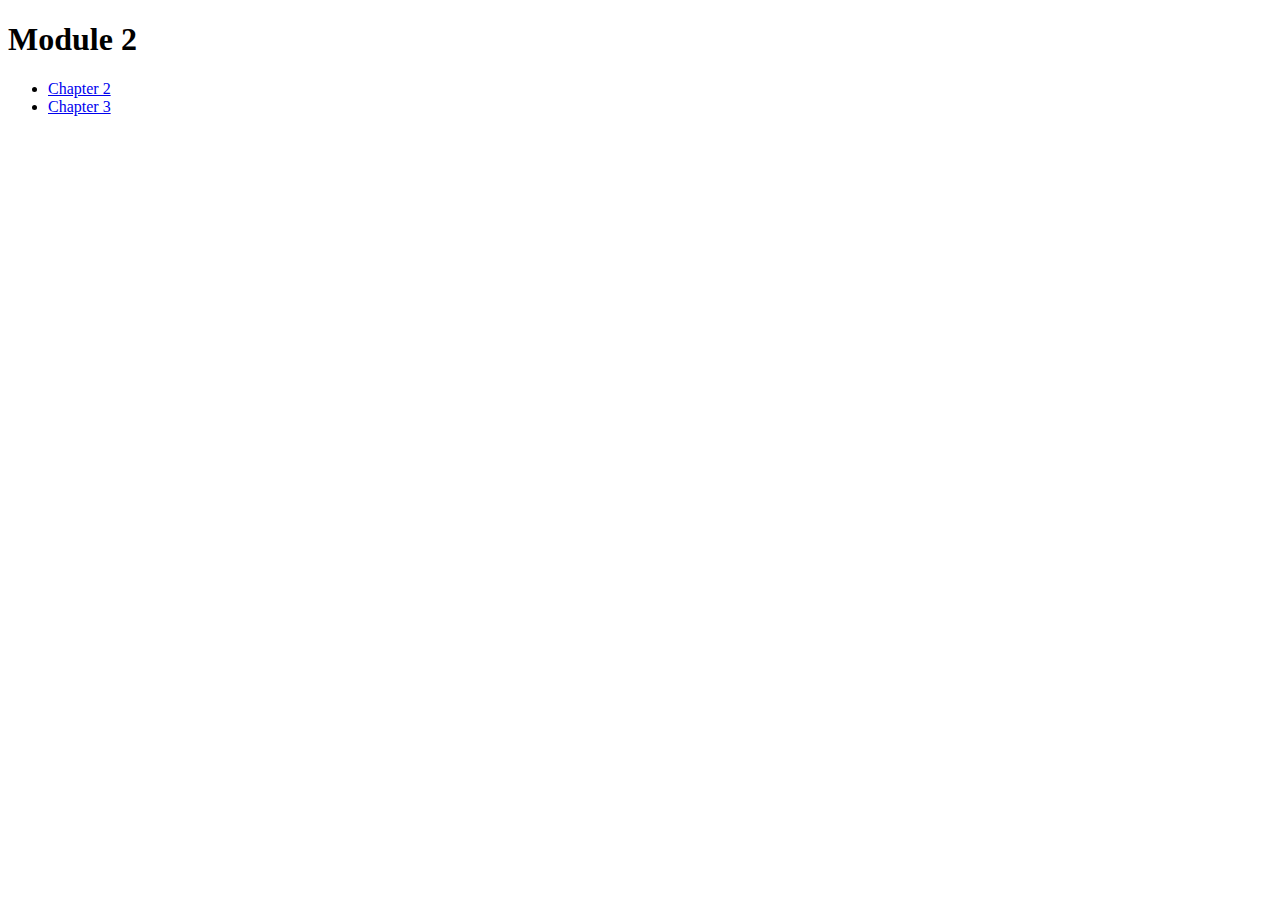
<file: index.html>
<!DOCTYPE html>
<html>
    <head>
        <title>My SDEV 153 Development Environment</title>
    </head>

    <body>
        <h1>Module 2</h1>
        <ul>
            <li><a href="./chapter2/index.html">Chapter 2</a>&nbsp;</li>
            <li><a href="./chapter3/index.html">Chapter 3</a></li>
        </ul>
        

    </body>

</html>
</file>
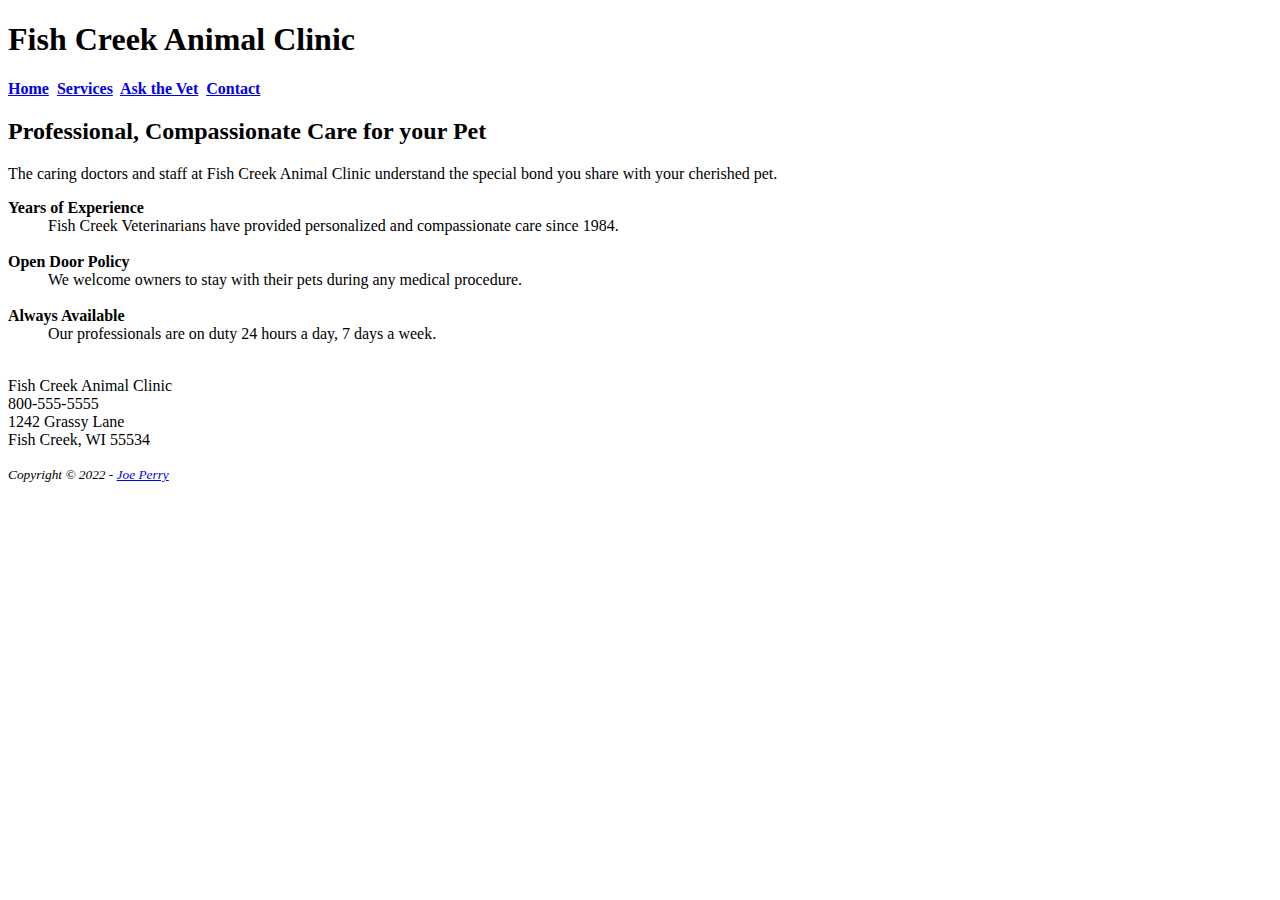
<file: chapter2/index.html>
<!DOCTYPE html>
<html>
<head>
    <title>Fish Creek Animal Clinic</title>
</head>
<body>
    <header>
        <h1>Fish Creek Animal Clinic</h1>
    </header>
    <nav>
        <b>
            <a href="index.html">Home</a>&nbsp;
            <a href="services.html">Services</a>&nbsp;
            <a href="#">Ask the Vet</a>&nbsp;
            <a href="#">Contact</a>
        </b>
    </nav>
    <main>
        <h2>Professional, Compassionate Care for your Pet</h2>
        <p>The caring doctors and staff at Fish Creek Animal Clinic understand the special bond you share with your cherished pet.</p>
        
        <dl>
            <dt><strong>Years of Experience</strong></dt>
            <dd>Fish Creek Veterinarians have provided personalized and compassionate care since 1984.</dd><br>
            <dt><strong>Open Door Policy</strong></dt>
            <dd>We welcome owners to stay with their pets during any medical procedure.</dd><br>
            <dt><strong>Always Available</strong></dt>
            <dd>Our professionals are on duty 24 hours a day, 7 days a week.</dd><br>
        </dl>

        <div>
            <p>
                Fish Creek Animal Clinic<br>
                800-555-5555<br>
                1242 Grassy Lane<br>
                Fish Creek, WI 55534
            </p>
        </div>
    </main>
    <footer>
        <small><i>Copyright &copy; 2022 - <a href="mailto:me@me.com">Joe Perry</a></i></small>
    </footer>
</body>
</html>
</file>
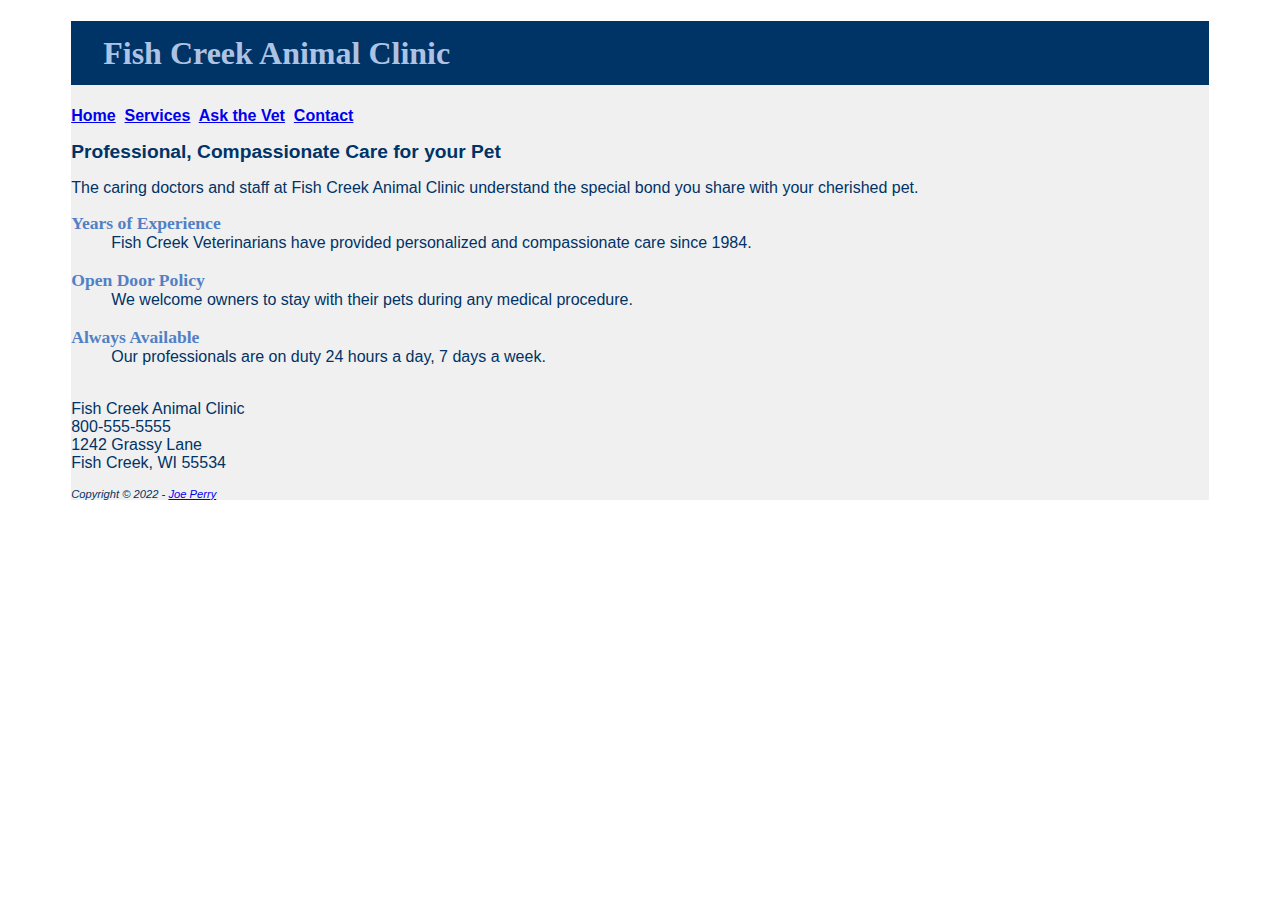
<file: chapter3/index.html>
<!DOCTYPE html>
<html>
<head>
    <title>Fish Creek Animal Clinic</title>
    
    <link rel="stylesheet" href="fishcreek.css">
</head>
<body>
    <div id="wrapper">
        <header>
            <h1>Fish Creek Animal Clinic</h1>
        </header>
        <nav>
            <a href="index.html">Home</a>&nbsp;
                <a href="services.html">Services</a>&nbsp;
                <a href="#">Ask the Vet</a>&nbsp;
                <a href="#">Contact</a>
        </nav>
        <main>
            <h2>Professional, Compassionate Care for your Pet</h2>
            <p>The caring doctors and staff at Fish Creek Animal Clinic understand the special bond you share with your cherished pet.</p>
            
            <dl>
                <dt>Years of Experience</dt>
                <dd>Fish Creek Veterinarians have provided personalized and compassionate care since 1984.</dd><br>
                <dt>Open Door Policy</dt>
                <dd>We welcome owners to stay with their pets during any medical procedure.</dd><br>
                <dt>Always Available</dt>
                <dd>Our professionals are on duty 24 hours a day, 7 days a week.</dd><br>
            </dl>

            <div>
                <p>
                    Fish Creek Animal Clinic<br>
                    800-555-5555<br>
                    1242 Grassy Lane<br>
                    Fish Creek, WI 55534
                </p>
            </div>
        </main>
        <footer>
            Copyright &copy; 2022 - <a href="mailto:me@me.com">Joe Perry</a>
        </footer>
    </div>
</body>
</html>
</file>
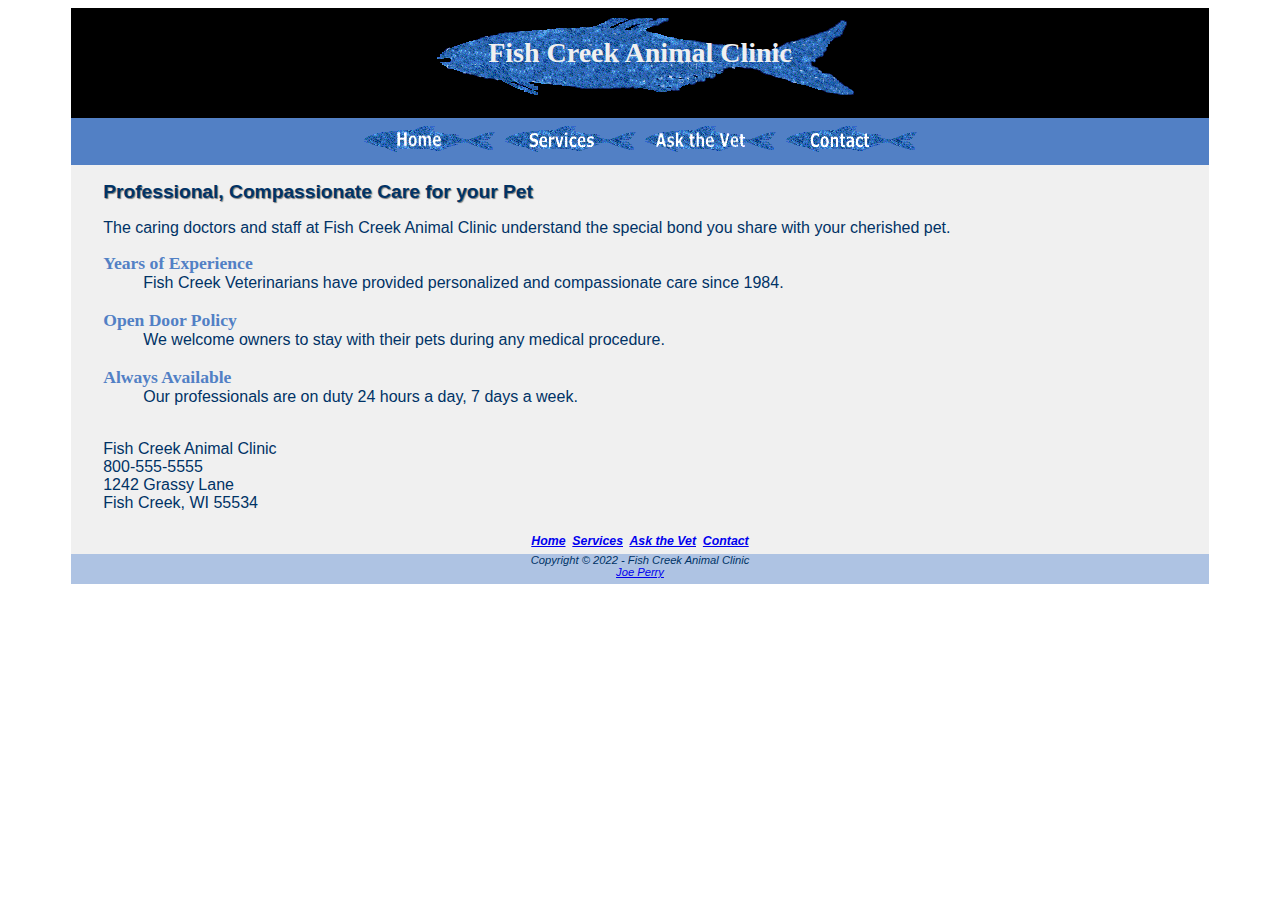
<file: chapter4/index.html>
<!DOCTYPE html>
<html>
<head>
    <title>Fish Creek Animal Clinic</title>
    
    <link rel="stylesheet" href="fishcreek.css">
</head>
<body>
    <div id="wrapper">
        <header>
            <div class="header_image">
                <img src=".\fishcreek\fishcreeklogo.gif">
                <div class="header_text">Fish Creek Animal Clinic</div>
            </div>
        </header>
        <nav>
            <a href="index.html"> <img src=".\fishcreek\home.gif"></a>&nbsp;
            <a href="services.html"> <img src=".\fishcreek\services.gif"></a>&nbsp;
            <a href="askthevet.html"> <img src=".\fishcreek\askthevet.gif"></a>&nbsp;
            <a href="#"> <img src=".\fishcreek\contact.gif"></a>
        </nav>
        <main>
            <h2>Professional, Compassionate Care for your Pet</h2>
            <p>The caring doctors and staff at Fish Creek Animal Clinic understand the special bond you share with your cherished pet.</p>
            
            <dl>
                <dt>Years of Experience</dt>
                <dd>Fish Creek Veterinarians have provided personalized and compassionate care since 1984.</dd><br>
                <dt>Open Door Policy</dt>
                <dd>We welcome owners to stay with their pets during any medical procedure.</dd><br>
                <dt>Always Available</dt>
                <dd>Our professionals are on duty 24 hours a day, 7 days a week.</dd><br>
            </dl>

            <div>
                <p>
                    Fish Creek Animal Clinic<br>
                    800-555-5555<br>
                    1242 Grassy Lane<br>
                    Fish Creek, WI 55534
                </p>
            </div> 
        </main>
        <footer>
            <nav>
                <a href="index.html">Home</a>&nbsp;
                <a href="services.html">Services</a>&nbsp;
                <a href="#">Ask the Vet</a>&nbsp;
                <a href="#">Contact</a>
            </nav>
            Copyright &copy; 2022 - Fish Creek Animal Clinic <br>
            <a href="mailto:me@me.com">Joe Perry</a>
        </footer>
    </div>
</body>
</html>
</file>
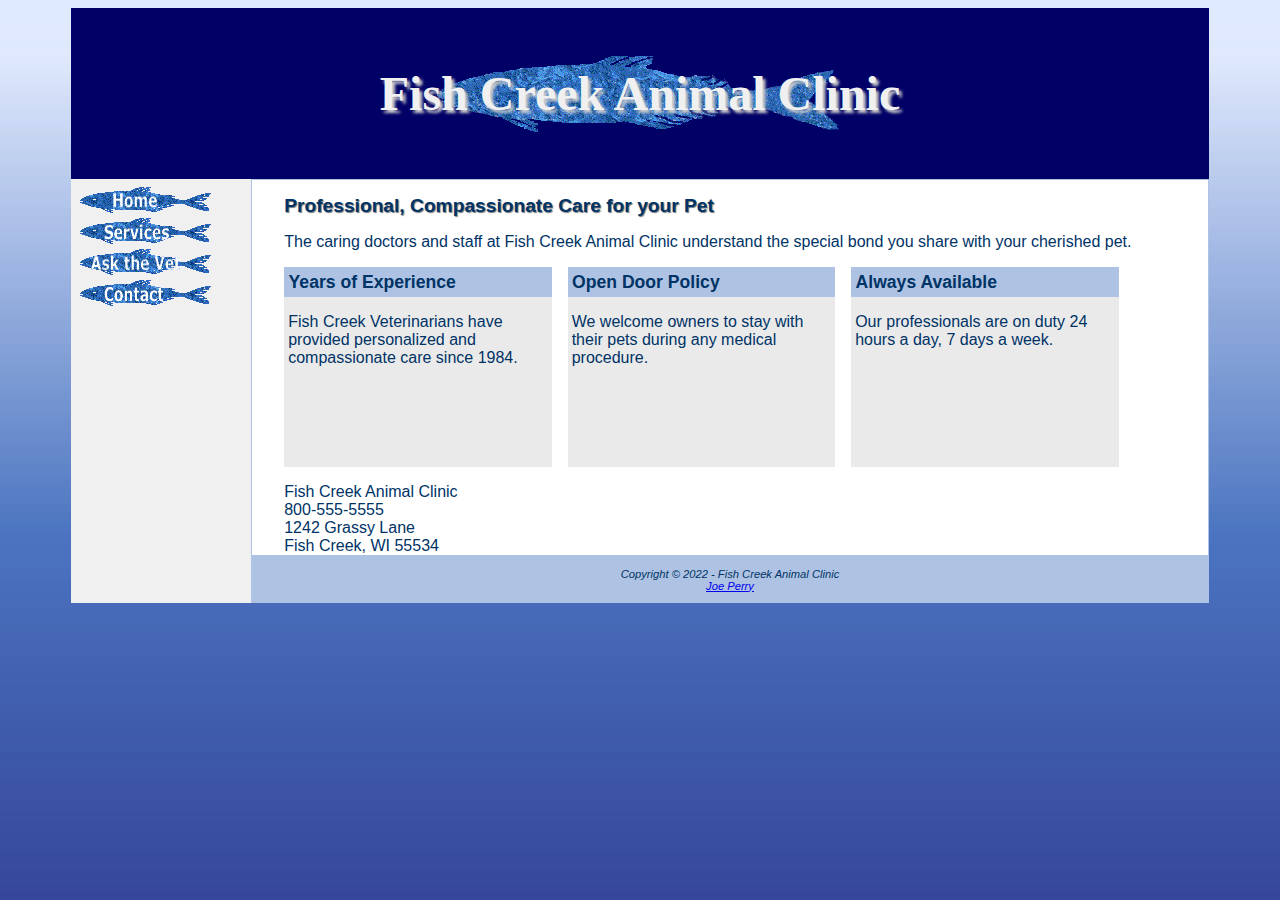
<file: chapter6/index.html>
<!DOCTYPE html>
<html>
<head>
    <title>Fish Creek Animal Clinic</title>
    <link rel="stylesheet" href="fishcreek.css">
</head>
<body>
    <div id="wrapper">
        <header>
            <h1><a href="index.html">Fish Creek Animal Clinic</a></h1>
        </header>
        <nav>
            <a href="index.html"> <img src=".\fishcreek\home.gif"></a>&nbsp;
            <a href="services.html"> <img src=".\fishcreek\services.gif"></a>&nbsp;
            <a href="askthevet.html"> <img src=".\fishcreek\askthevet.gif"></a>&nbsp;
            <a href="#"> <img src=".\fishcreek\contact.gif"></a>
        </nav>
        <main>
            <h2>Professional, Compassionate Care for your Pet</h2>
            <p>The caring doctors and staff at Fish Creek Animal Clinic understand the special bond you share with your cherished pet.</p>
            
            <section>
                <h3>Years of Experience</h3>
                <p>Fish Creek Veterinarians have provided personalized and compassionate care since 1984.</p>
            </section>
            <section>
                <h3>Open Door Policy</h3>
                <p>We welcome owners to stay with their pets during any medical procedure.</p>
            </section>
            <section>
                <h3>Always Available</h3>
                <p>Our professionals are on duty 24 hours a day, 7 days a week.</p>
            </section>

            <div class="address">
                Fish Creek Animal Clinic<br>
                800-555-5555<br>
                1242 Grassy Lane<br>
                Fish Creek, WI 55534
            </div> 
        </main>
        <footer>
            Copyright &copy; 2022 - Fish Creek Animal Clinic <br>
            <a href="mailto:me@me.com">Joe Perry</a>
        </footer>
    </div>
</body>
</html>
</file>
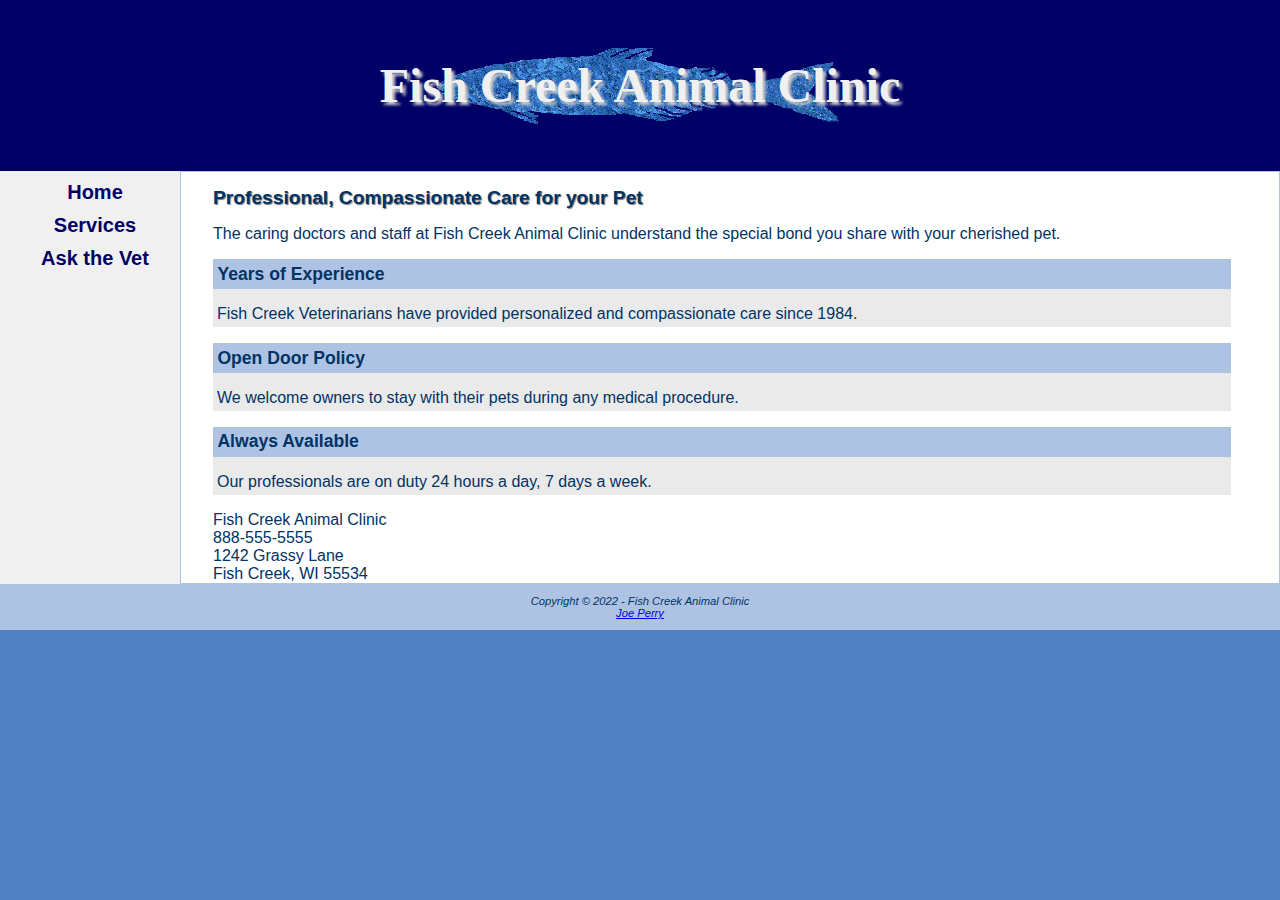
<file: chapter7/index.html>
<!DOCTYPE html>
<html>
<head>
    <meta charset="utf-8">
    <title>Fish Creek Animal Clinic</title>
    <meta name="viewport" content="width=device-width, initial-scale=1.0">
    <link rel="stylesheet" href="fishcreek.css">
</head>
<body>
    <div id="wrapper">
        <header>
            <h1><a href="index.html">Fish Creek Animal Clinic</a></h1>
        </header>
        <nav>
            <ul>
                <li><a href="index.html">Home</a></li>
                <li><a href="services.html">Services</a></li>
                <li><a href="askthevet.html">Ask the Vet</a></li>
                <li><a href="#"></a></li>
            </ul>
        </nav>
        <main>
            <h2>Professional, Compassionate Care for your Pet</h2>
            <p>The caring doctors and staff at Fish Creek Animal Clinic understand the special bond you share with your cherished pet.</p>
            
            <section>
                <h3>Years of Experience</h3>
                <p>Fish Creek Veterinarians have provided personalized and compassionate care since 1984.</p>
            </section>
            <section>
                <h3>Open Door Policy</h3>
                <p>We welcome owners to stay with their pets during any medical procedure.</p>
            </section>
            <section>
                <h3>Always Available</h3>
                <p>Our professionals are on duty 24 hours a day, 7 days a week.</p>
            </section>

            <div class="address">
                Fish Creek Animal Clinic<br>
                <a id="mobile" href="tel:888-555-5555">888-555-5555</a>
                <span id="desktop">888-555-5555</span><br>
                1242 Grassy Lane<br>
                Fish Creek, WI 55534
            </div> 
        </main>
        <footer>
            Copyright &copy; 2022 - Fish Creek Animal Clinic <br>
            <a href="mailto:me@me.com">Joe Perry</a>
        </footer>
    </div>
</body>
</html>
</file>
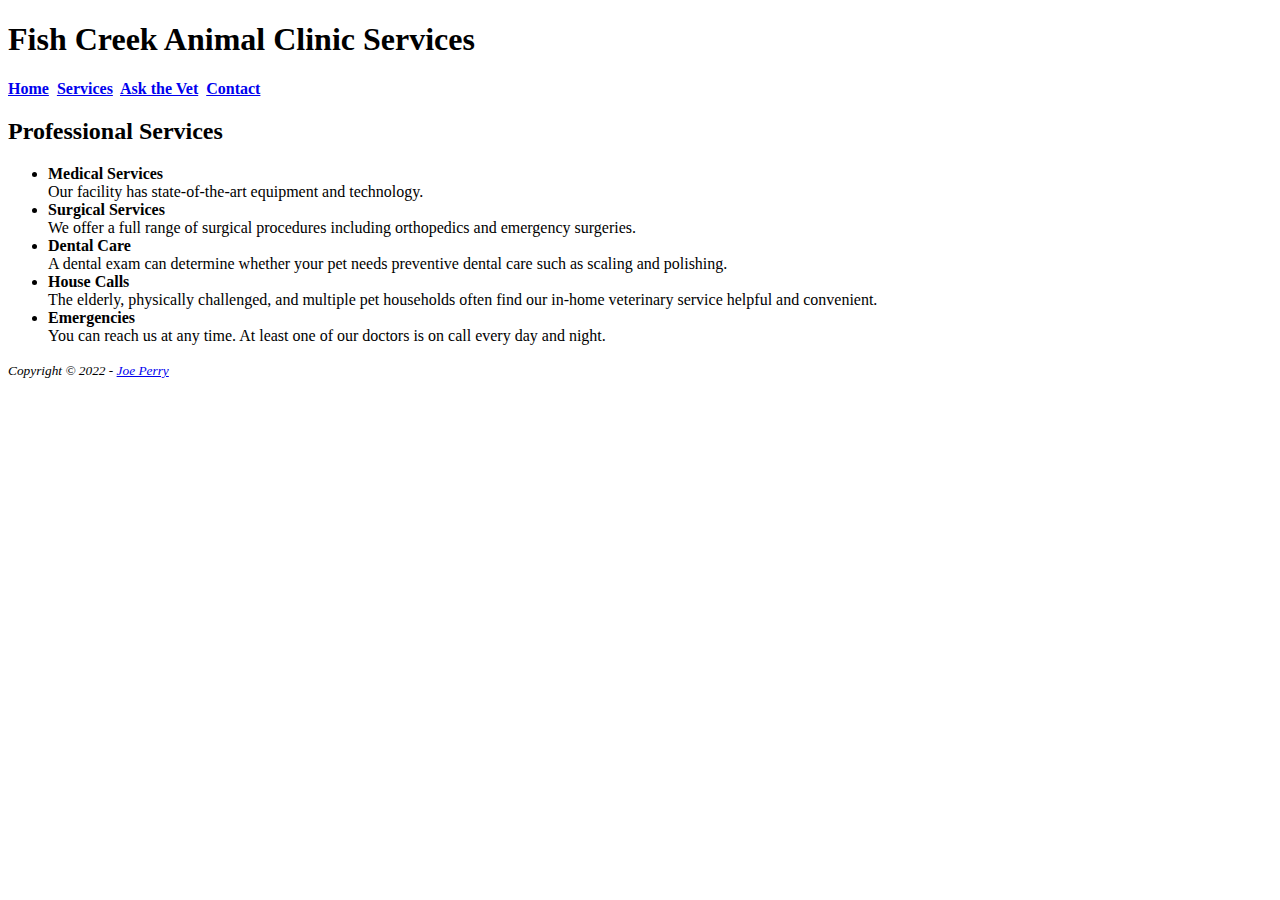
<file: chapter2/services.html>
<!DOCTYPE html>
<html>
    <head>
        <title>Fish Creek Animal Clinic</title>
    </head>
<body>
    <header>
        <h1>Fish Creek Animal Clinic Services</h1>
    </header>
    <nav>
        <b>
            <a href="index.html">Home</a>&nbsp;
            <a href="services.html">Services</a>&nbsp;
            <a href="#">Ask the Vet</a>&nbsp;
            <a href="#">Contact</a>
        </b>
    </nav>
    <main>
        <h2>Professional Services</h2>
        
        <ul>
            <li>
                <strong>Medical Services</strong><br>
                Our facility has state-of-the-art equipment and technology.<br>
            </li>
            <li>
                <strong>Surgical Services</strong><br>
                We offer a full range of surgical procedures including orthopedics and emergency surgeries.<br>
            </li>
            <li>
                <strong>Dental Care</strong><br>
                A dental exam can determine whether your pet needs preventive dental care such as scaling and polishing.<br>
            </li>
            <li>
                <strong>House Calls</strong><br>
                The elderly, physically challenged, and multiple pet households often find our in-home veterinary service helpful and convenient.<br>
            </li>
            <li>
                <strong>Emergencies</strong><br>
                You can reach us at any time. At least one of our doctors is on call every day and night.<br>
            </li>
        </ul>

    </main>
    <footer>
        <small><i>Copyright &copy; 2022 - <a href="mailto:me@me.com">Joe Perry</a></i></small>
    </footer>
</body> 
</html>
</file>
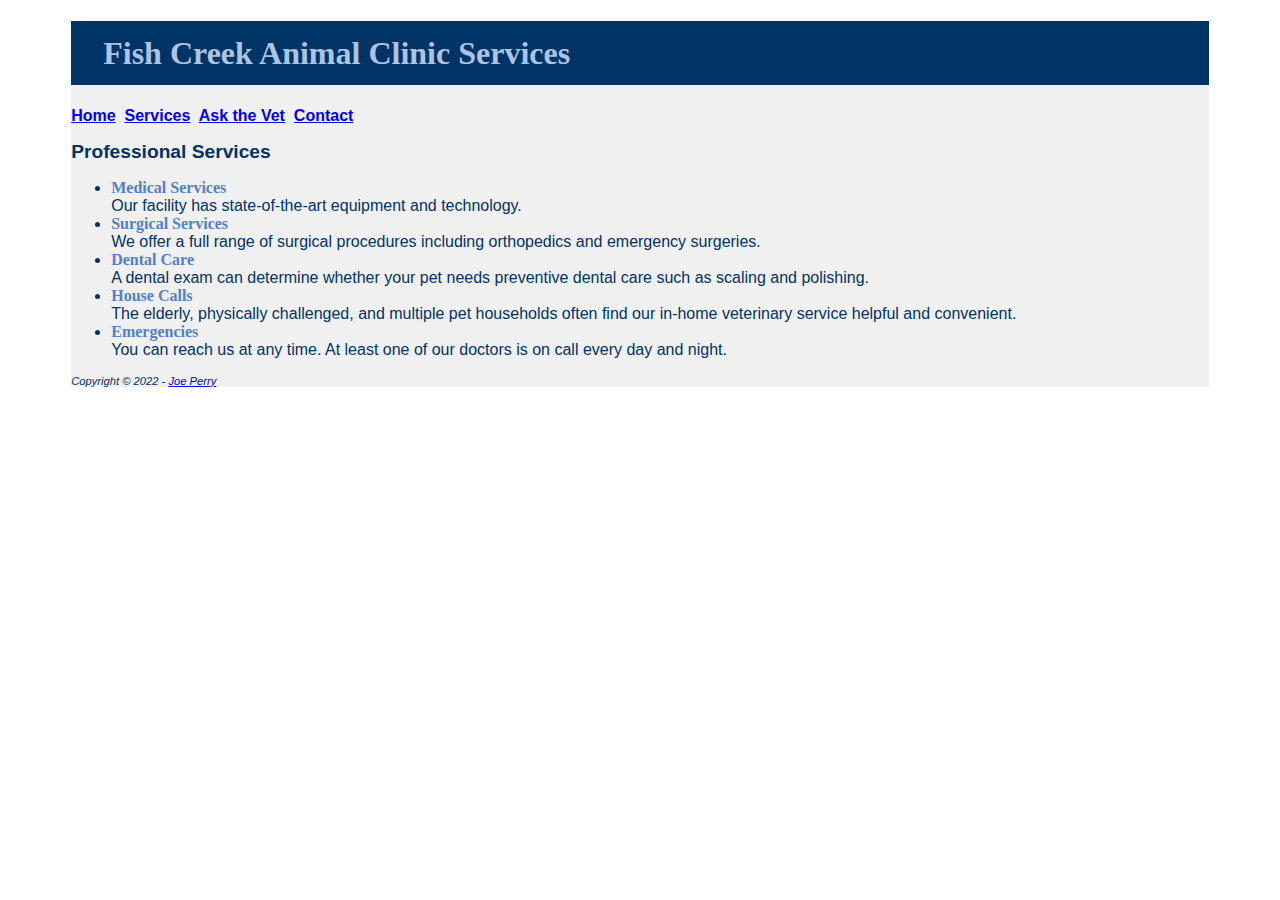
<file: chapter3/services.html>
<!DOCTYPE html>
<html>
<head>
    <title>Fish Creek Animal Clinic</title>

    <link rel="stylesheet" href="fishcreek.css">
</head>
<body>
    <div id="wrapper">
        <header>
            <h1>Fish Creek Animal Clinic Services</h1>   
        </header>
        <nav>
            <a href="index.html">Home</a>&nbsp;
            <a href="services.html">Services</a>&nbsp;
            <a href="#">Ask the Vet</a>&nbsp;
            <a href="#">Contact</a>
        </nav>
        <main>
            <h2>Professional Services</h2>
            
            <ul>
                <li>
                    <span class="category">Medical Services</span><br>
                    Our facility has state-of-the-art equipment and technology.<br>
                </li>
                <li>
                    <span class="category">Surgical Services</span><br>
                    We offer a full range of surgical procedures including orthopedics and emergency surgeries.<br>
                </li>
                <li>
                    <span class="category">Dental Care</span><br>
                    A dental exam can determine whether your pet needs preventive dental care such as scaling and polishing.<br>
                </li>
                <li>
                    <span class="category">House Calls</span><br>
                    The elderly, physically challenged, and multiple pet households often find our in-home veterinary service helpful and convenient.<br>
                </li>
                <li>
                    <span class="category">Emergencies</span><br>
                    You can reach us at any time. At least one of our doctors is on call every day and night.<br>
                </li>
            </ul>
        </main>
        <footer>
            Copyright &copy; 2022 - <a href="mailto:me@me.com">Joe Perry</a>
        </footer>
    </div>
</body>
</html>
</file>
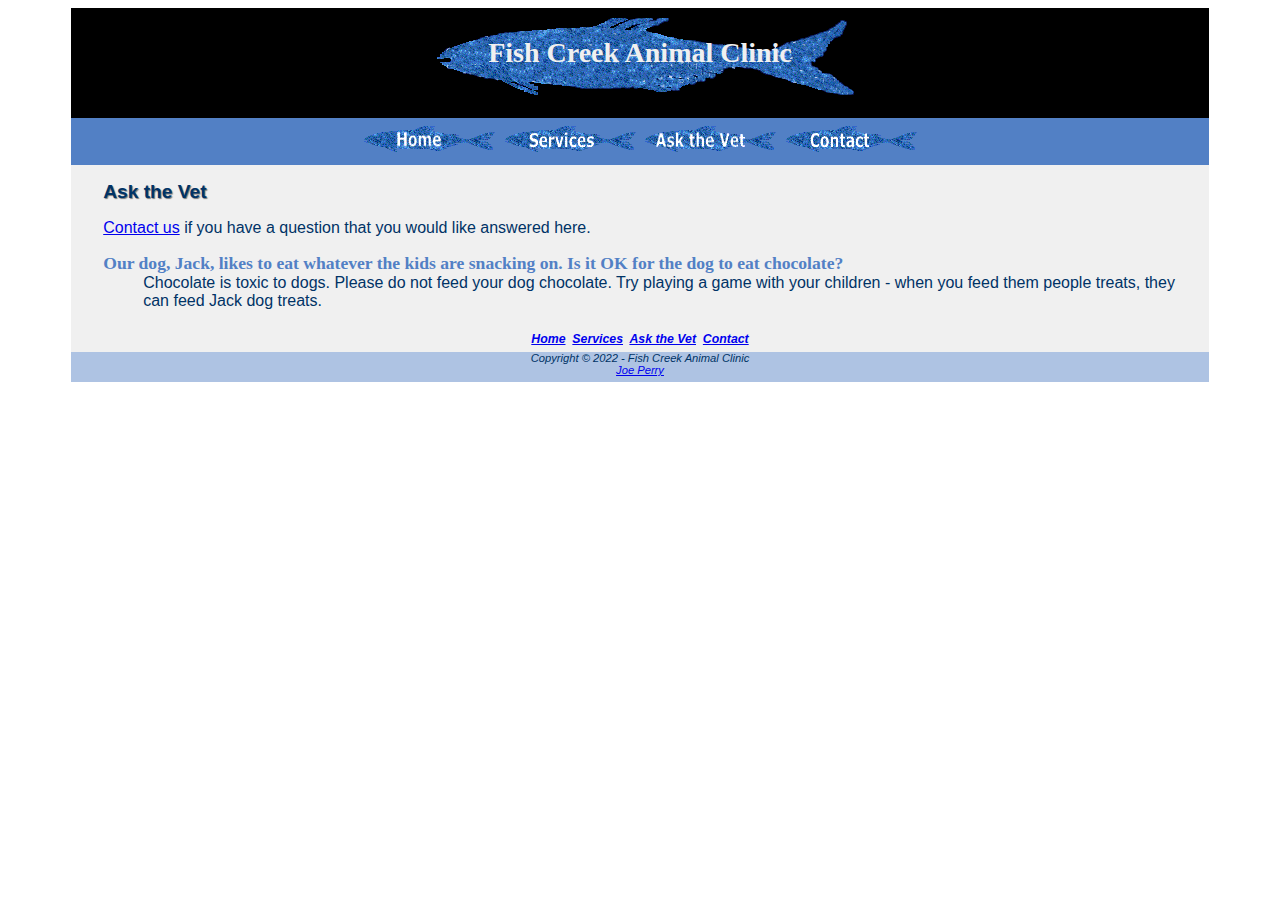
<file: chapter4/askthevet.html>
<!DOCTYPE html>
<html>
<head>
    <title>Fish Creek Animal Clinic</title>
    
    <link rel="stylesheet" href="fishcreek.css">
</head>
<body>
    <div id="wrapper">
        <header>
            <div class="header_image">
                <img src=".\fishcreek\fishcreeklogo.gif">
                <div class="header_text">Fish Creek Animal Clinic</div>
            </div>
        </header>
        <nav>
            <a href="index.html"> <img src=".\fishcreek\home.gif"></a>&nbsp;
            <a href="services.html"> <img src=".\fishcreek\services.gif"></a>&nbsp;
            <a href="askthevet.html"> <img src=".\fishcreek\askthevet.gif"></a>&nbsp;
            <a href="#"> <img src=".\fishcreek\contact.gif"></a>
        </nav>
        <main>
            <h2>Ask the Vet</h2>
            <p>
                <a href="#">Contact us</a> if you have a question that you would like answered here.
            </p>
            
            <dl>
                <dt>
                    Our dog, Jack, likes to eat whatever the kids are snacking on. 
                    Is it OK for the dog to eat chocolate?
                </dt>
                <dd>
                    Chocolate is toxic to dogs. Please do not feed your dog chocolate.
                    Try playing a game with your children - when you feed them people treats, they
                    can feed Jack dog treats.
                </dd>
            </dl>
        </main>
        <footer>
            <nav>
                <a href="index.html">Home</a>&nbsp;
                <a href="services.html">Services</a>&nbsp;
                <a href="#">Ask the Vet</a>&nbsp;
                <a href="#">Contact</a>
            </nav>
            Copyright &copy; 2022 - Fish Creek Animal Clinic <br>
            <a href="mailto:me@me.com">Joe Perry</a>
        </footer>
    </div>
</body>
</html>
</file>
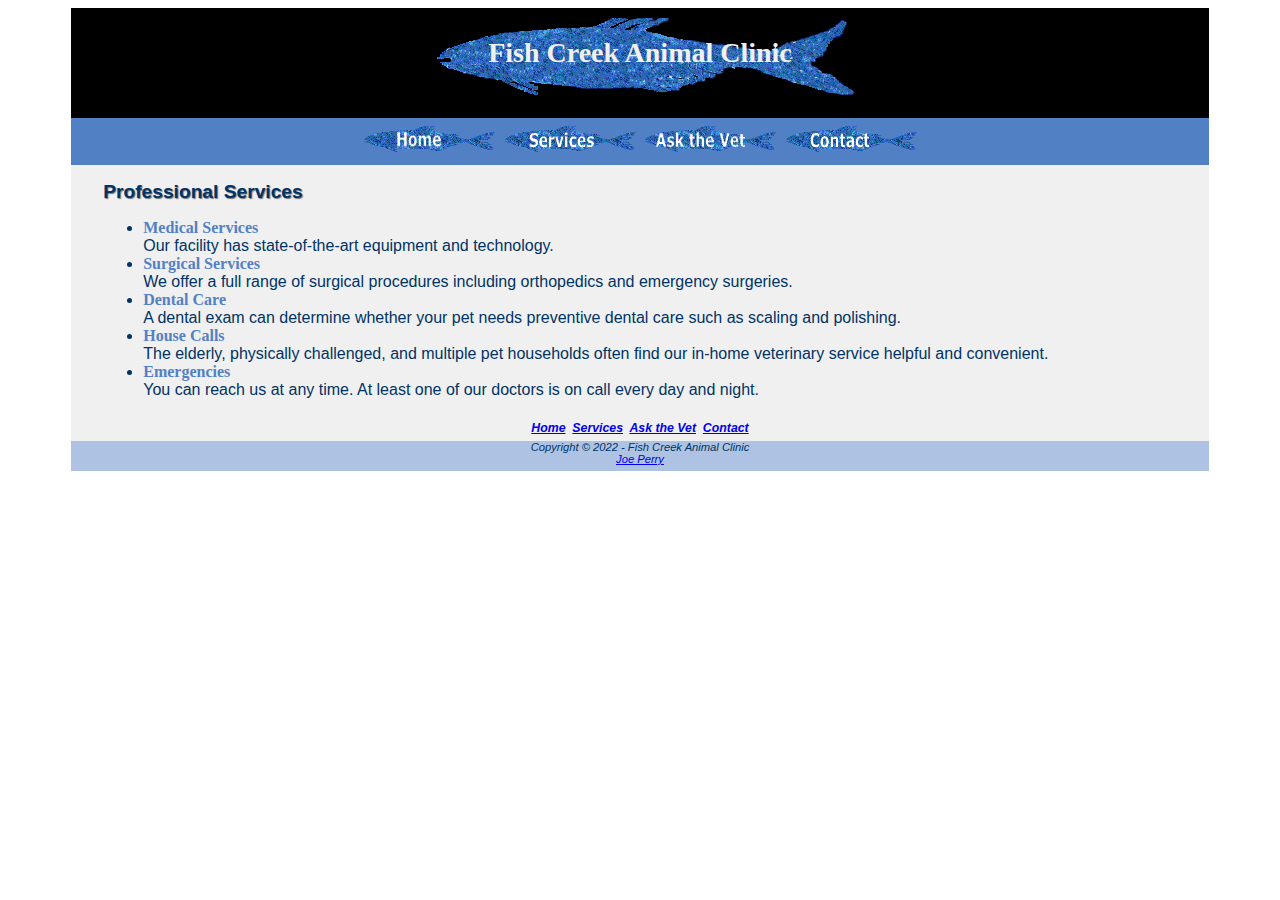
<file: chapter4/services.html>
<!DOCTYPE html>
<html>
<head>
    <title>Fish Creek Animal Clinic</title>

    <link rel="stylesheet" href="fishcreek.css">
</head>
<body>
    <div id="wrapper">
        <header>
            <div class="header_image">
                <img src=".\fishcreek\fishcreeklogo.gif">
                <div class="header_text">Fish Creek Animal Clinic</div>
            </div>
        </header>
        <nav>
            <a href="index.html"> <img src=".\fishcreek\home.gif"></a>&nbsp;
            <a href="services.html"> <img src=".\fishcreek\services.gif"></a>&nbsp;
            <a href="askthevet.html"> <img src=".\fishcreek\askthevet.gif"></a>&nbsp;
            <a href="#"> <img src=".\fishcreek\contact.gif"></a>
        </nav>
        <main>
            <h2>Professional Services</h2>
            
            <ul>
                <li>
                    <span class="category">Medical Services</span><br>
                    Our facility has state-of-the-art equipment and technology.<br>
                </li>
                <li>
                    <span class="category">Surgical Services</span><br>
                    We offer a full range of surgical procedures including orthopedics and emergency surgeries.<br>
                </li>
                <li>
                    <span class="category">Dental Care</span><br>
                    A dental exam can determine whether your pet needs preventive dental care such as scaling and polishing.<br>
                </li>
                <li>
                    <span class="category">House Calls</span><br>
                    The elderly, physically challenged, and multiple pet households often find our in-home veterinary service helpful and convenient.<br>
                </li>
                <li>
                    <span class="category">Emergencies</span><br>
                    You can reach us at any time. At least one of our doctors is on call every day and night.<br>
                </li>
            </ul>
        </main>
        <footer>
            <nav>
                <a href="index.html">Home</a>&nbsp;
                <a href="services.html">Services</a>&nbsp;
                <a href="#">Ask the Vet</a>&nbsp;
                <a href="#">Contact</a>
            </nav>
            Copyright &copy; 2022 - Fish Creek Animal Clinic <br>
            <a href="mailto:me@me.com">Joe Perry</a>
        </footer>
    </div>
</body>
</html>
</file>
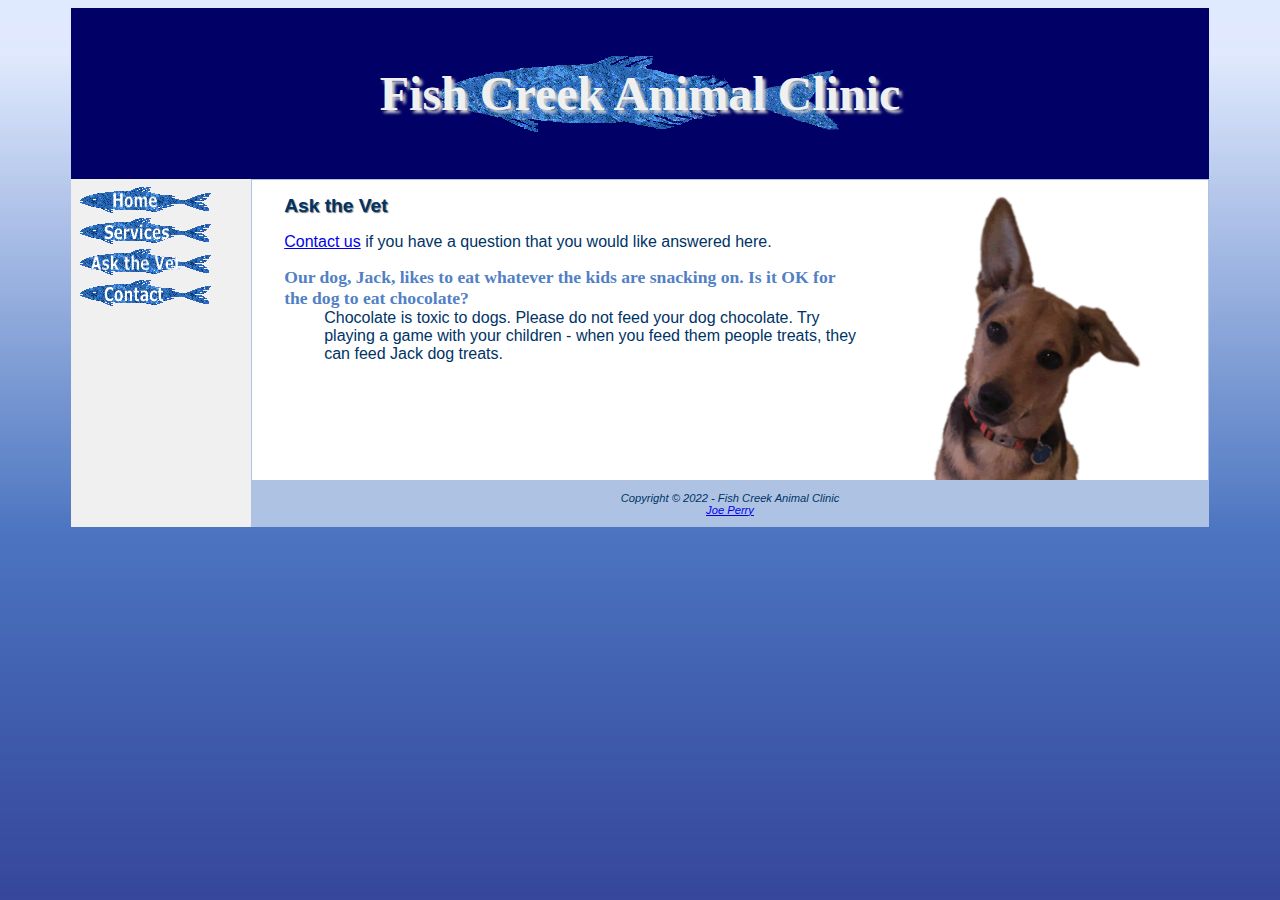
<file: chapter6/askthevet.html>
<!DOCTYPE html>
<html>
<head>
    <title>Fish Creek Animal Clinic</title>
    <link rel="stylesheet" href="fishcreek.css">
</head>
<body>
    <div id="wrapper">
        <header>
            <h1><a href="index.html">Fish Creek Animal Clinic</a></h1>
        </header>
        <nav>
            <a href="index.html"> <img src=".\fishcreek\home.gif"></a>&nbsp;
            <a href="services.html"> <img src=".\fishcreek\services.gif"></a>&nbsp;
            <a href="askthevet.html"> <img src=".\fishcreek\askthevet.gif"></a>&nbsp;
            <a href="#"> <img src=".\fishcreek\contact.gif"></a>
        </nav>
        <main>
            <img src="./fishcreek/dog.gif" class="floatright" 
                alt="friendly dog" height="300" width="317">
            
            <h2>Ask the Vet</h2>
            <p>
                <a href="#">Contact us</a> if you have a question that you would like answered here.
            </p>
            
            <dl>
                <dt>
                    Our dog, Jack, likes to eat whatever the kids are snacking on. 
                    Is it OK for the dog to eat chocolate?
                </dt>
                <dd>
                    Chocolate is toxic to dogs. Please do not feed your dog chocolate.
                    Try playing a game with your children - when you feed them people treats, they
                    can feed Jack dog treats.
                </dd>
            </dl>
        </main>
        <footer>
            Copyright &copy; 2022 - Fish Creek Animal Clinic <br>
            <a href="mailto:me@me.com">Joe Perry</a>
        </footer>
    </div>
</body>
</html>
</file>
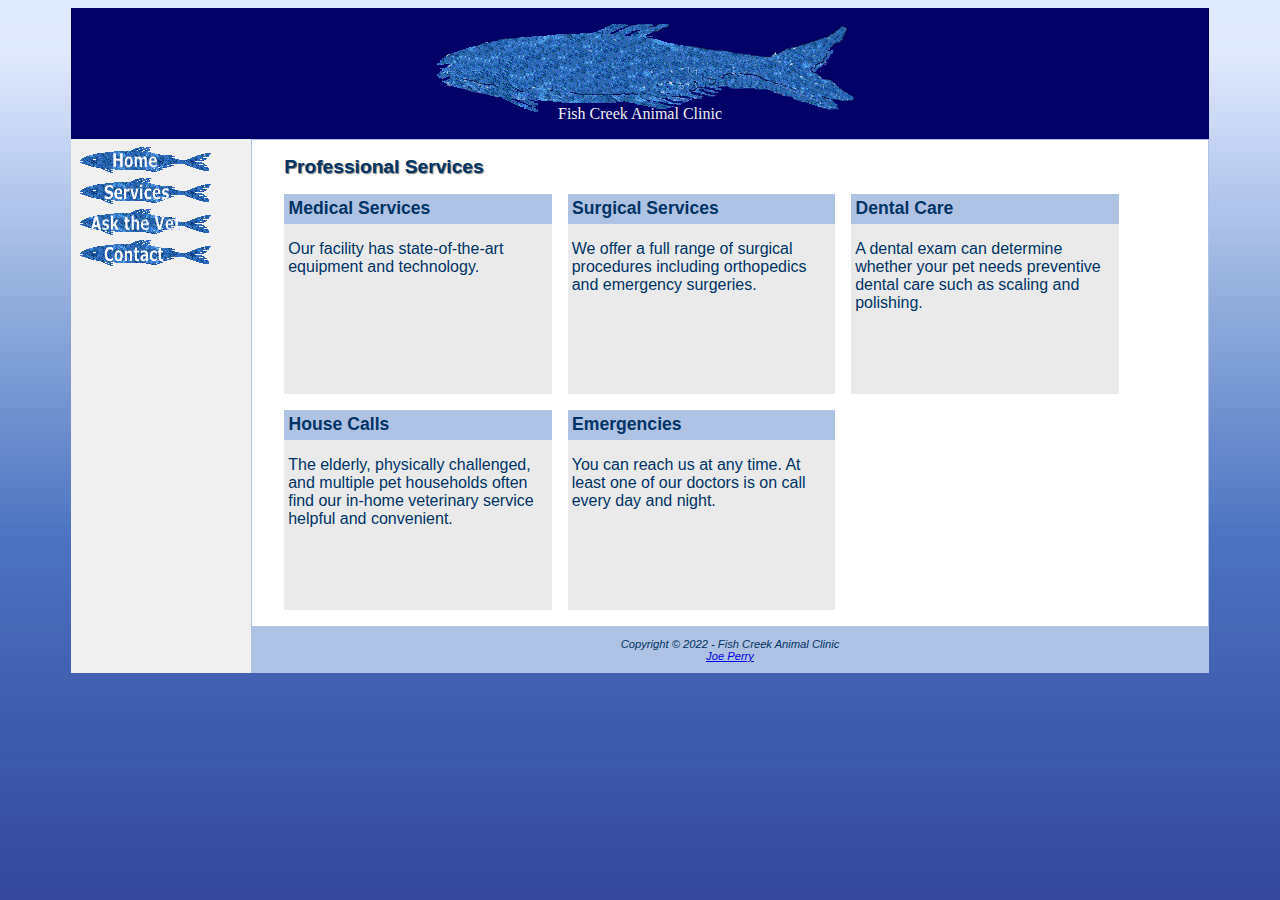
<file: chapter6/services.html>
<!DOCTYPE html>
<html>
<head>
    <title>Fish Creek Animal Clinic</title>

    <link rel="stylesheet" href="fishcreek.css">
</head>
<body>
    <div id="wrapper">
        <header>
            <div class="header_image">
                <img src=".\fishcreek\fishcreeklogo.gif">
                <div class="header_text">Fish Creek Animal Clinic</div>
            </div>
        </header>
        <nav>
            <a href="index.html"> <img src=".\fishcreek\home.gif"></a>&nbsp;
            <a href="services.html"> <img src=".\fishcreek\services.gif"></a>&nbsp;
            <a href="askthevet.html"> <img src=".\fishcreek\askthevet.gif"></a>&nbsp;
            <a href="#"> <img src=".\fishcreek\contact.gif"></a>
        </nav>
        <main>
            <h2>Professional Services</h2>
            
            <section>
                <h3>Medical Services</h3>
                <p>
                    Our facility has state-of-the-art equipment and technology.<br>
                </p>
            </section>
            <section>
                <h3>Surgical Services</h3>
                <p>
                    We offer a full range of surgical procedures including orthopedics and emergency surgeries.<br>
                </p>
            </section>
            <section>
                <h3>Dental Care</h3>
                <p>
                    A dental exam can determine whether your pet needs preventive dental care such as scaling and polishing.<br>
                </p>
            </section>
            <section>
                <h3>House Calls</h3>
                <p>
                    The elderly, physically challenged, and multiple pet households often find our in-home veterinary service helpful and convenient.<br>
                </p>
            </section>
            <section>
                <h3>Emergencies</h3>
                <p>
                    You can reach us at any time. At least one of our doctors is on call every day and night.<br>
                </p>
            </section>
            </ul>
        </main>
        <footer>
            Copyright &copy; 2022 - Fish Creek Animal Clinic <br>
            <a href="mailto:me@me.com">Joe Perry</a>
        </footer>
    </div>
</body>
</html>
</file>
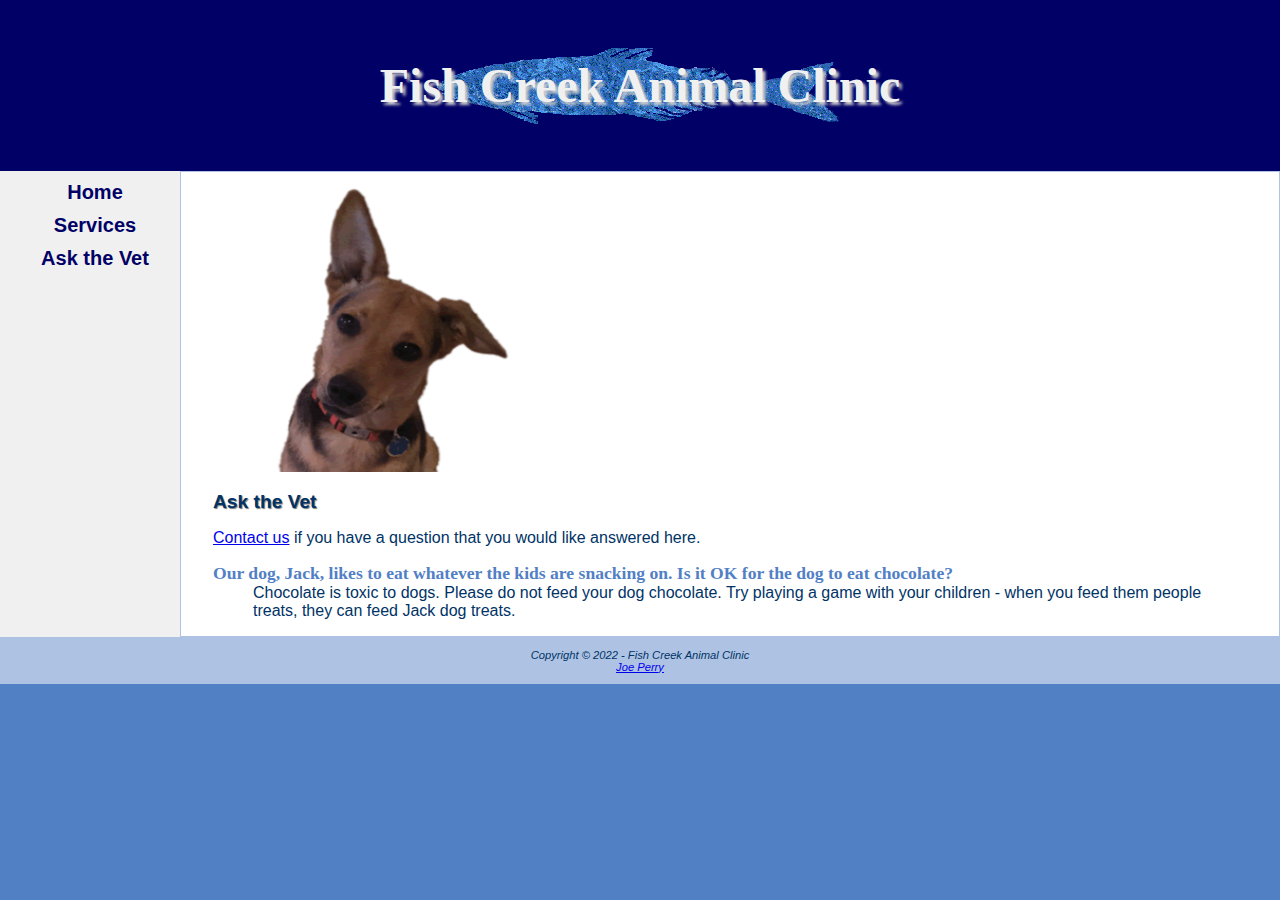
<file: chapter7/askthevet.html>
<!DOCTYPE html>
<html>
<head>
    <meta charset="utf-8">
    <title>Fish Creek Animal Clinic</title>
    <meta name="viewport" content="width=device-width, initial-scale=1.0">
    <link rel="stylesheet" href="fishcreek.css">
</head>
<body>
    <div id="wrapper">
        <header>
            <h1><a href="index.html">Fish Creek Animal Clinic</a></h1>
        </header>
        <nav>
            <ul>
                <li><a href="index.html">Home</a></li>
                <li><a href="services.html">Services</a></li>
                <li><a href="askthevet.html">Ask the Vet</a></li>
                <li><a href="#"></a></li>
            </ul>
        </nav>
        <main>
            <img src="./fishcreek/dog.gif" alt="friendly dog" height="300" width="317">
            
            <h2>Ask the Vet</h2>
            <p>
                <a href="#">Contact us</a> if you have a question that you would like answered here.
            </p>
            
            <dl>
                <dt>
                    Our dog, Jack, likes to eat whatever the kids are snacking on. 
                    Is it OK for the dog to eat chocolate?
                </dt>
                <dd>
                    Chocolate is toxic to dogs. Please do not feed your dog chocolate.
                    Try playing a game with your children - when you feed them people treats, they
                    can feed Jack dog treats.
                </dd>
            </dl>
        </main>
        <footer>
            Copyright &copy; 2022 - Fish Creek Animal Clinic <br>
            <a href="mailto:me@me.com">Joe Perry</a>
        </footer>
    </div>
</body>
</html>
</file>
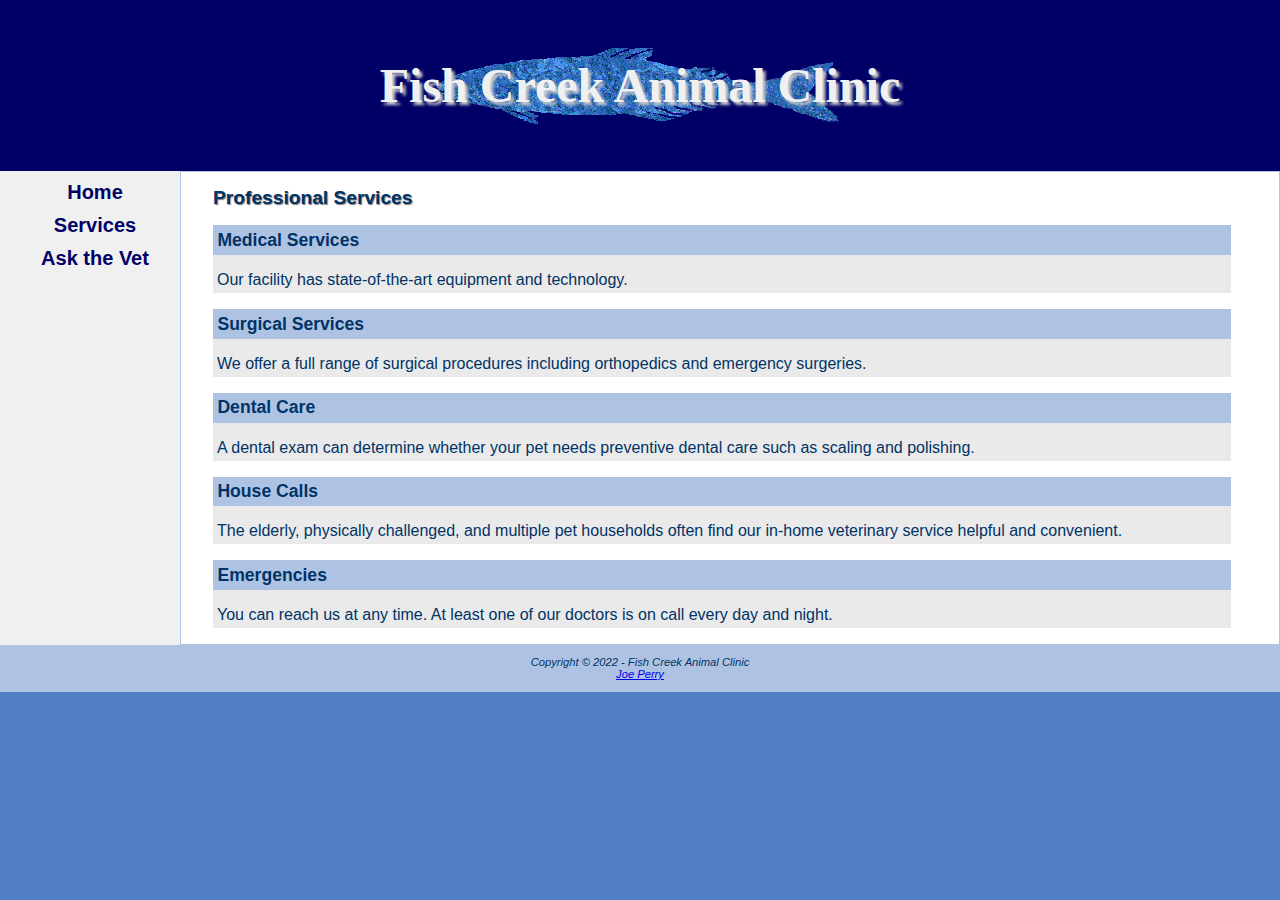
<file: chapter7/services.html>
<!DOCTYPE html>
<html>
<head>
    <meta charset="utf-8">
    <title>Fish Creek Animal Clinic</title>
    <meta name="viewport" content="width=device-width, initial-scale=1.0">
    <link rel="stylesheet" href="fishcreek.css">
</head>
<body>
    <div id="wrapper">
        <header>
            <h1><a href="index.html">Fish Creek Animal Clinic</a></h1>
        </header>
        <nav>
            <ul>
                <li><a href="index.html">Home</a></li>
                <li><a href="services.html">Services</a></li>
                <li><a href="askthevet.html">Ask the Vet</a></li>
                <li><a href="#"></a></li>
            </ul>
        </nav>
        <main>
            <h2>Professional Services</h2>
            
            <section>
                <h3>Medical Services</h3>
                <p>
                    Our facility has state-of-the-art equipment and technology.<br>
                </p>
            </section>
            <section>
                <h3>Surgical Services</h3>
                <p>
                    We offer a full range of surgical procedures including orthopedics and emergency surgeries.<br>
                </p>
            </section>
            <section>
                <h3>Dental Care</h3>
                <p>
                    A dental exam can determine whether your pet needs preventive dental care such as scaling and polishing.<br>
                </p>
            </section>
            <section>
                <h3>House Calls</h3>
                <p>
                    The elderly, physically challenged, and multiple pet households often find our in-home veterinary service helpful and convenient.<br>
                </p>
            </section>
            <section>
                <h3>Emergencies</h3>
                <p>
                    You can reach us at any time. At least one of our doctors is on call every day and night.<br>
                </p>
            </section>
            </ul>
        </main>
        <footer>
            Copyright &copy; 2022 - Fish Creek Animal Clinic <br>
            <a href="mailto:me@me.com">Joe Perry</a>
        </footer>
    </div>
</body>
</html>
</file>
<file: chapter3/fishcreek.css>
body {
    background-color: #FFFFFF;
    color: #003366;
    font-family: Verdana, Geneva, Tahoma, sans-serif;
}
header {
    background-color: #003366;
    color: #AEC3E3;
    font-family: Georgia, 'Times New Roman', Times, serif;
}
h1 {
    line-height: 200%;
    text-indent: 1em;
}
h2 {
    font-size: 1.2em;
}
nav {
    font-weight: bold;
}
dt {
    color:#5280C5;
    font-size: 1.1em;
    font-weight: bold;
    font-family: Georgia, 'Times New Roman', Times, serif;
}
.category {
    font-weight: bold;
    color: #5380C5;
    font-family: Georgia, 'Times New Roman', Times, serif;
}
footer {
    font-size: .70em;
    font-style: italic;
}
#wrapper {
    width: 90%;
    margin-right: auto;
    margin-left: auto;
    background-color: #F0F0F0;
}
</file>
<file: chapter4/fishcreek.css>
body {
    background-color: #FFFFFF;
    color: #003366;
    font-family: Verdana, Geneva, Tahoma, sans-serif;
}
header {
    background-color: #000000;
    color: #F0F0F0;
    font-family: Georgia, 'Times New Roman', Times, serif;
    height: 110px;
    text-align: center;
    background-position: center;
}
h2 {
    font-size: 1.2em;
    text-shadow: 1px 1px 1px #777
}
nav {
    font-weight: bold;
    text-align: center;
    background-color: #5280C5;
    padding: .5em;
}
dt {
    color:#5280C5;
    font-size: 1.1em;
    font-weight: bold;
    font-family: Georgia, 'Times New Roman', Times, serif;
}
.category {
    font-weight: bold;
    color: #5380C5;
    font-family: Georgia, 'Times New Roman', Times, serif;
}
footer {
    font-size: .70em;
    font-style: italic;
    background-color: #aec3e3;
    padding-bottom: .5em;
    text-align: center;
}
#wrapper {
    width: 90%;
    margin-right: auto;
    margin-left: auto;
    background-color: #F0F0F0;
    min-width: 700px;
}
.center {
    margin: auto;
    padding: 10px;
    text-align: center;
}
.header_image {
    position: relative;
    text-align: center;
    padding-top: .6em;
}
.header_text {
    position: absolute;
    top: 50%;
    left: 50%;
    transform: translate(-50%, -50%);
    font-size: 28px;
    font-weight: bold;
    font-family: Georgia, 'Times New Roman', Times, serif;
}
main {
    padding-left: 2em;
    padding-right: 2em;
}
footer nav {
    font-size: 110%;
    background-color: #F0F0F0;
    padding-bottom: .5em;
}
</file>
<file: chapter6/fishcreek.css>
* { box-sizing: border-box;}
body { background-color: #5280C5;
      background-image: url(./fishcreek/gradientblue.jpg);
      color: #003366;
	  font-family: Verdana, Arial, sans-serif;
}
#wrapper { background-color: #F0F0F0;
           margin-left: auto;
		   margin-right: auto;
		   width: 90%; 
		   min-width: 700px;
}
header { background-color: #000066;
         background-image: url(./fishcreek/bigfish.gif);
		 background-position: center;
		 background-repeat: no-repeat;
		 color: #F0F0F0;
		 font-family: Georgia, "Times New Roman", serif;
		 padding: 1em;
		 text-align: center;
}
header a { text-decoration: none; }
header a:link       { color: #F0F0F0; }
header a:visited { color: #F0F0F0; }
header a:hover     { color: #AEC3E3; }
h1 { font-size: 3em;
     padding: 0.2em;
	 text-shadow: 3px 3px 3px #CCC; }
h2 { font-size: 1.2em;
     text-shadow: 1px 1px 1px #777; 	 }
nav { float: left;
     font-weight: bold;
	 padding: .5em;
     width: 180px;	  
}
nav ul { list-style-type: none; }
nav a { text-decoration: none; }
nav a:link       { color: #000066; }
nav a:visited { color: #5280C5; }
nav a:hover     { color: #3262A3; }
main { background-color: #FFF;
      border: 1px solid #AEC3E3;
	  display: block;
      margin-left: 180px;
	  overflow: auto;
      padding-left: 2em;
      padding-right: 2em;
}
dt { color: #5280C5;
     font-size: 1.1em;
	 font-family: Georgia, "Times New Roman", serif; 
	 font-weight: bold; 
}
section { background-color: #EAEAEA;
        float: left;
		margin-bottom: 1em;
		margin-right: 1em;
        min-height: 200px;
		padding: 0;
		width: 30%;
}
section h3 { background-color: #AEc3E3;
           font-size: 110%;
           margin-bottom: 0;
           margin-top: 0;
		   padding: .25em;
}
section p { padding: 0 .25em .25em .25em; }
.category { color: #5380C5;
            font-family: Georgia, "Times New Roman", serif; 
            font-weight: bold;
}
.address { clear: left; }
.floatright { float: right;
              padding-left: 1em;
			  padding-right: 1em; 
}
footer { background-color: #AEC3E3;
         font-size: .70em;
         font-style: italic;
		 margin-left: 180px;
		 padding: 1em;
		 text-align: center;
}
</file>
<file: chapter7/fishcreek.css>
* { box-sizing: border-box;}
body { background-color: #5280C5;
      /*background-image: url(./fishcreek/gradientblue.jpg);*/
      color: #003366;
	  font-family: Verdana, Arial, sans-serif;
	  margin: 0;
}
#wrapper { background-color: #F0F0F0;
           /*margin-left: auto;
		   margin-right: auto;
		   width: 90%; 
		   min-width: 700px;*/
}
header { background-color: #000066;
         background-image: url(./fishcreek/lilfish.gif);
		 background-position: center;
		 background-repeat: no-repeat;
		 color: #F0F0F0;
		 font-family: Georgia, "Times New Roman", serif;
		 padding: 1em;
		 text-align: center;
}
header a { text-decoration: none; }
header a:link { color: #F0F0F0; }
header a:visited { color: #F0F0F0; }
header a:hover { color: #AEC3E3; }
h1 { font-size: 2em;
     padding: 0.2em;
	 text-shadow: 3px 3px 3px #CCC;
}
h2 { font-size: 1.2em;
     text-shadow: 1px 1px 1px #777; 
}
nav { 
	text-align: center;
	/*margin: 0;
	padding: 0;
	font-size: 1.5em;
	 float: left;
     font-weight: bold;
	 padding: .5em;
     width: 180px;	  */
}
nav ul { 
	display: flex;
	flex-direction: column;
	font-size: 1.5em; 
	list-style-type: none; 
	margin: 0;
	padding: 0;
}
nav li { 
	padding-top: .5em;
	padding-left: .5em;
	width: 100%;
	border-bottom: 1px;
	border-bottom-style: solid;
}
nav a { text-decoration: none; }
nav a:link { color: #000066; }
nav a:visited { color: #5280C5; }
nav a:hover { color: #3262A3; }
main { background-color: #FFF;
      border: 1px solid #AEC3E3;
	  display: block;
      /*margin-left: 180px;*/
	  overflow: auto;
      padding-left: 2em;
      padding-right: 2em;
}
dt { color: #5280C5;
     font-size: 1.1em;
	 font-family: Georgia, "Times New Roman", serif; 
	 font-weight: bold; 
}
section { background-color: #EAEAEA;
        /*float: left;
		width: 30%;
		min-height: 200px;*/
		margin-bottom: 1em;
		margin-right: 1em;
		padding: 0;		
}
section h3 { background-color: #AEc3E3;
           font-size: 110%;
           margin-bottom: 0;
           margin-top: 0;
		   padding: .25em;
}
section p { padding: 0 .25em .25em .25em; }
.category { color: #5380C5;
            font-family: Georgia, "Times New Roman", serif; 
            font-weight: bold;
}
.address { clear: left; 
/*.floatright { float: right;
              padding-left: 1em;
			  padding-right: 1em; */
}
footer { background-color: #AEC3E3;
         font-size: .70em;
         font-style: italic;
		 /*margin-left: 180px;*/
		 padding: 1em;
		 text-align: center;
}
/* Creating responsive device handling */
#mobile { display: inline; }
#desktop { display: none; }

@media (min-width: 600px) { 
	header { background-image: url(./fishcreek/bigfish.gif); }
	h1 { font-size: 3em; }
	nav ul { 
		flex-direction: row;
		flex-wrap: nowrap;
		justify-content: space-around; 
	}
	nav li { border-bottom: none; }
	#flow { 
		display: flex;
		flex-flow: row wrap; 
	}
	section { 
		flex: 1; 
		min-width: 30%; 
	}
	dl { flex: 2; }
	img { flex: 1; }
	#mobile { display: none; }
	#desktop { display: inline; }
}
@media (min-width: 1024px) { 
	@supports (display: grid) {
		header { grid-area: header; }
		nav { grid-area: nav; }
		main { grid-area: main; }
		footer { grid-area: footer; }
		#wrapper { 
			display: grid; 
			grid-template:
					"header header"
					"nav main"
					"footer footer" 
					/ 180px ; 
			}
		nav ul { 
			flex-direction: column;
			font-weight: bold;
			font-size: 1.25em; 
		}
	}
}
</file>
